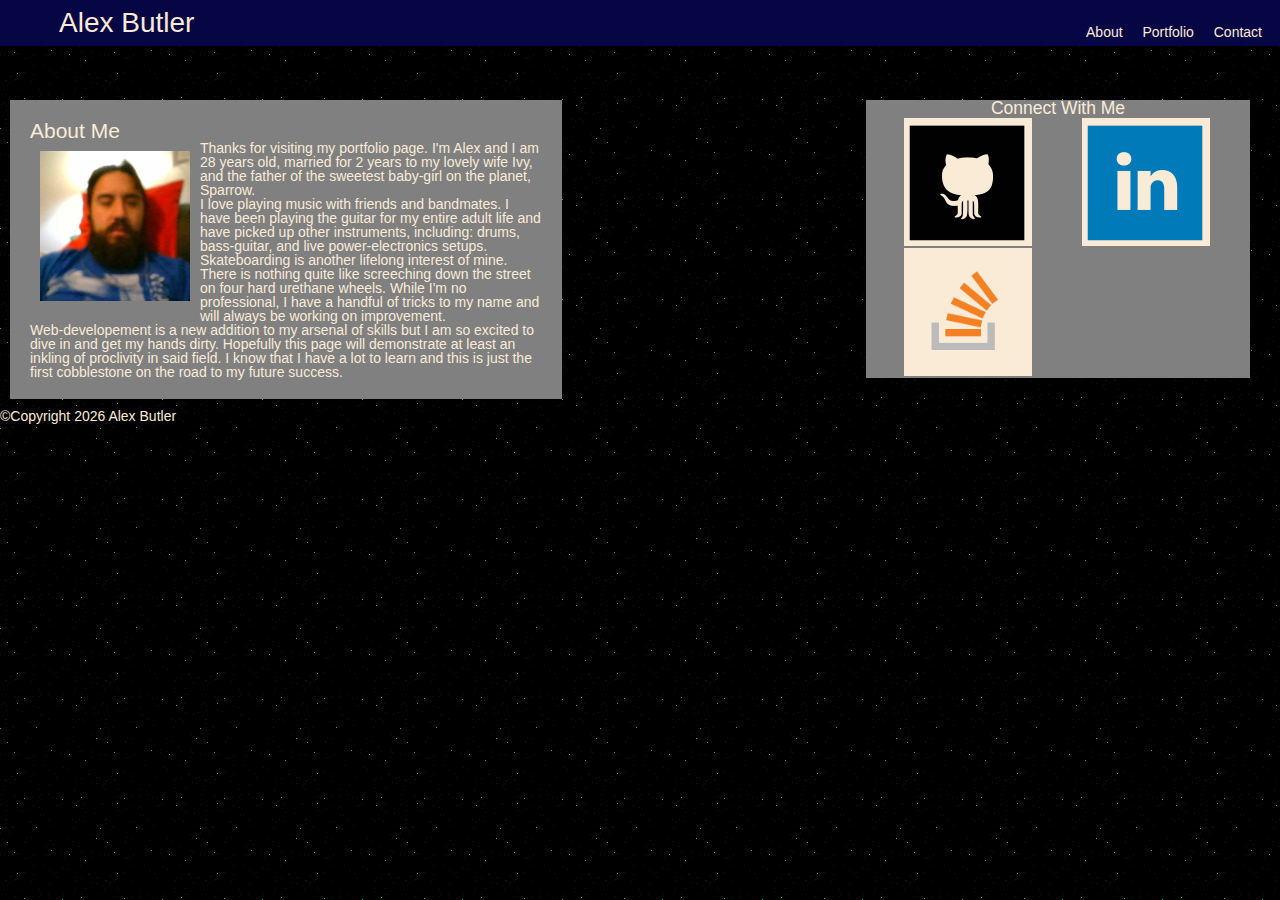
<file: index.html>
<!DOCTYPE html>
<html lang="en">

<head>
	<meta charset="UTF-8">
	<meta name="viewport" content="width=device-width, initial-scale=1.0">
	<meta http-equiv="X-UA-Compatible" content="ie=edge">
	<title>Alex Butler's Portfolio</title>
	<link rel="stylesheet" href="Assets/css/reset.css">
	<link rel="stylesheet" type="text/css" href="Assets/css/style.css">
</head>

<body>
	<nav>
		<header>
			<div class="wrapper">
				<h1 class="logo">Alex Butler</h1>
				<menu>
					<li>
						<a href="index.html">About</a>
					</li>
					<li>
						<a href="portfolio.html">Portfolio</a>
					</li>
					<li>
						<a href="contact.html">Contact</a>
					</li>
				</menu>
			</div>
		</header>
	</nav>
	<div class="clearfix" ::after>
	<main>
		<section class="container">
			<h2>About Me</h2>
			<img src="Assets/images/pic o me.jpg" alt="Alex" class="myImage">
			<p>Thanks for visiting my portfolio page. I'm Alex and I am 28 years old, married for 2 years to my lovely wife Ivy, and
				the father of the sweetest baby-girl on the planet, Sparrow.</p>
			<p>I love playing music with friends and bandmates. I have been playing the guitar for my entire adult life and have picked
				up other instruments, including: drums, bass-guitar, and live power-electronics setups.</p>
			<p>Skateboarding is another lifelong interest of mine. There is nothing quite like screeching down the street on four hard
				urethane wheels. While I'm no professional, I have a handful of tricks to my name and will always be working on improvement.</p>
			<p>Web-developement is a new addition to my arsenal of skills but I am so excited to dive in and get my hands dirty. Hopefully
				this page will demonstrate at least an inkling of proclivity in said field. I know that I have a lot to learn and this
				is just the first cobblestone on the road to my future success.</p>
		</section>
	</main>
	<aside>
		<div class="connect">
				<h3>Connect With Me</h3>
				<a href="https://github.com/t-alex-b">
					<img class ="logos" src="Assets/images/githublogo.png" alt="github">
				</a>
				<a href="https://www.linkedin.com/in/t-alex-butler-61a248155/">
					<img class="logos" src="Assets/images/linkedinlogo.png" alt="linkedin">
				</a>
				<a href="https://stackexchange.com/users/12829326/t-alex-butler/">
					<img class="logos" src="Assets/images/stackoverflowlogo.png" alt="stackoverflow">
				</a>
			</div>
		</aside>
	</div>
	<footer>
		&copy;Copyright
		<script>
			document.write(new Date().getFullYear());
		</script> Alex Butler
	</footer>


</body>
</file>
<file: Assets/css/style.css>
html {
	font-family: -apple-system, BlinkMacSystemFont, 'Segoe UI', Roboto, Oxygen, Ubuntu, Cantarell, 'Open Sans', 'Helvetica Neue', sans-serif;
	color: antiquewhite;
	font-size: 14px;
}


body {
	background-image: url(../images/darkness.png);
}

header {
	position: fixed;
	width: 100%;
	background-color: rgb(6, 6, 68);
	border: 2px;
	border-color: aliceblue;
	z-index: 2;
	
}

h1 {
	background color: grey;
	font-size: 2em;
	padding: 9px;
	margin-left: 50px;
}

h2 {
	font-size: 1.5em;
}

h3 {
	font-size: 1.25em;
	text-align: center;
	
}
.container {
	float: left;
	background-color: #808080;
	width: 40%;
	height: auto;
	padding: 20px;
	margin: 10px;
	margin-top: 100px;
}


.myImage {
	height: 150px;
	width: 150px;
	float: left;
	padding: 10px;
}

a {
	text-decoration: none;
	color: #faebd7;
	padding: 8px;
}
li {
	text-decoration: none;
	display: inline-block;
	text-align: right;
	
}

menu {
	position: fixed;
	top: 25px;
	right: 10px;
	align-content: center;
}


aside {
	background-color: #808080;	
	float: right;
	width:30%;
	margin-top: 100px;
	margin-right: 30px;
}

.connect {
	position: inherit	;
	display: inline-block;
	align-content: center;
	
}

.clearfix {
	content: "";
	display: table;
	clear: both;
} 

.logos {
	justify-content: center;
	display: inline;
	width: 128px;
	height: 128px;
	margin-left: 30px;
	background-color: #faebd7;
}
</file>
